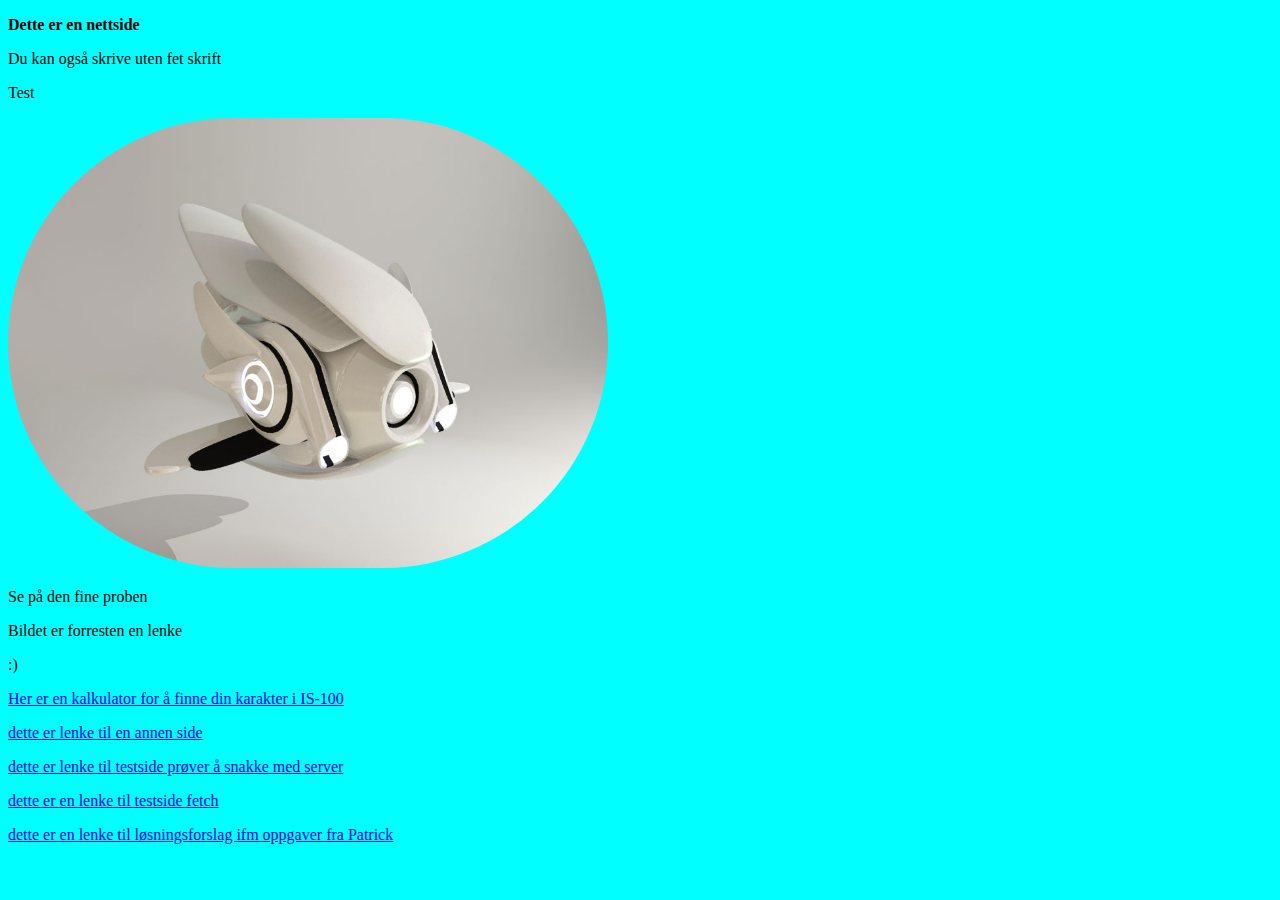
<file: index.html>
<!DOCTYPE html>
<html lang="NB">
<head>
<meta charset="UTF-8"/>
  <meta http-equiv="X-UA-compatible" content="IE=edge,chrome=1,firefox=1"/>
<title>Dette er en nettside</title>
<link rel="stylesheet" href="stylesheets/Stylesheet.css" />


  </head>
  <body>
	

  <p><strong>Dette er en nettside</strong></p>
  <p>Du kan også skrive uten fet skrift</p>
  <p>Test</p>
	  <a href="about.html">
    <img src="probeclean.jpg" alt="Noe gikk galt">
    </a>
		  
		  
  <p>Se på den fine proben</p><p>Bildet er forresten en lenke</p>
	  <p>:)</p>
<a href="scripts/link.html">
   <p>Her er en kalkulator for å finne din karakter i IS-100</p>
</a>

	  <a href="about.html">
          <p>dette er lenke til en annen side</p>
	  </a>
	  
	  
	  <a href="post.html">
          <p>dette er lenke til testside prøver å snakke med server</p>
	  </a>

  <a href="fetch.html">
      <p>dette er en lenke til testside fetch</p>

  </a>

  <a href="kodekurs.html">
      <p>dette er en lenke til løsningsforslag ifm oppgaver fra Patrick</p>

  </a>


  </body>
      </html>
</file>
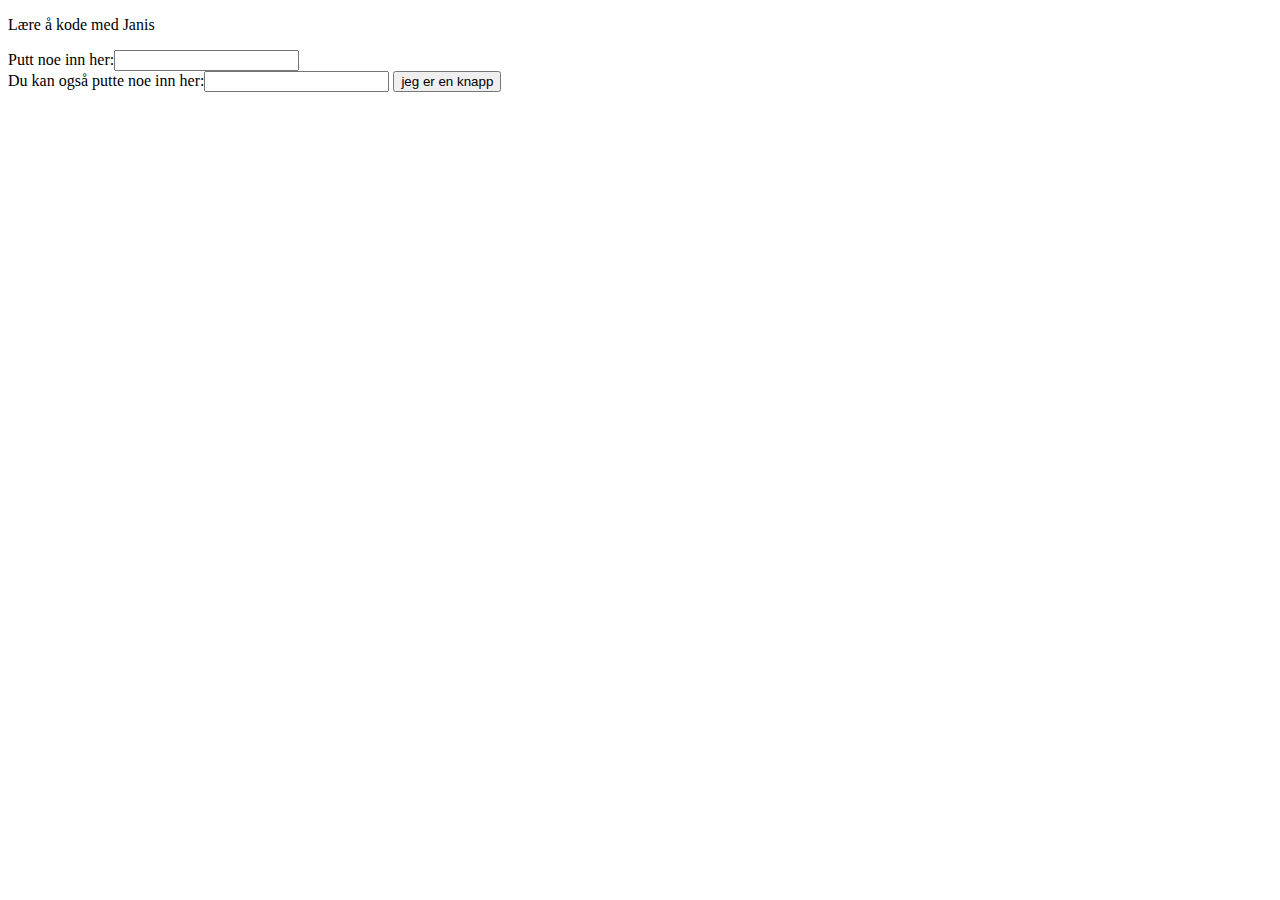
<file: janis.html>
<!DOCTYPE html>
<html lang="NB">
  <head>
    <meta charset="UTF-8"/>
    <title>Kurs med Janis</title>
    
    
    <p>Lære å kode med Janis</p>
    
    <style>
      .mads {
        border: 1px solid black;
        padding: 20px;
        color: green;
        margin: 20px;
        font-size: 2em
      }
</style>




    
  </head>


<body>


  Putt noe inn her:<input type="text" id="inputKar1">
<br>
Du kan også putte noe inn her:<input type="text"  id="inputKar2">
<input type="button" value="jeg er en knapp" id="btnok">



</body>



</html>
</file>
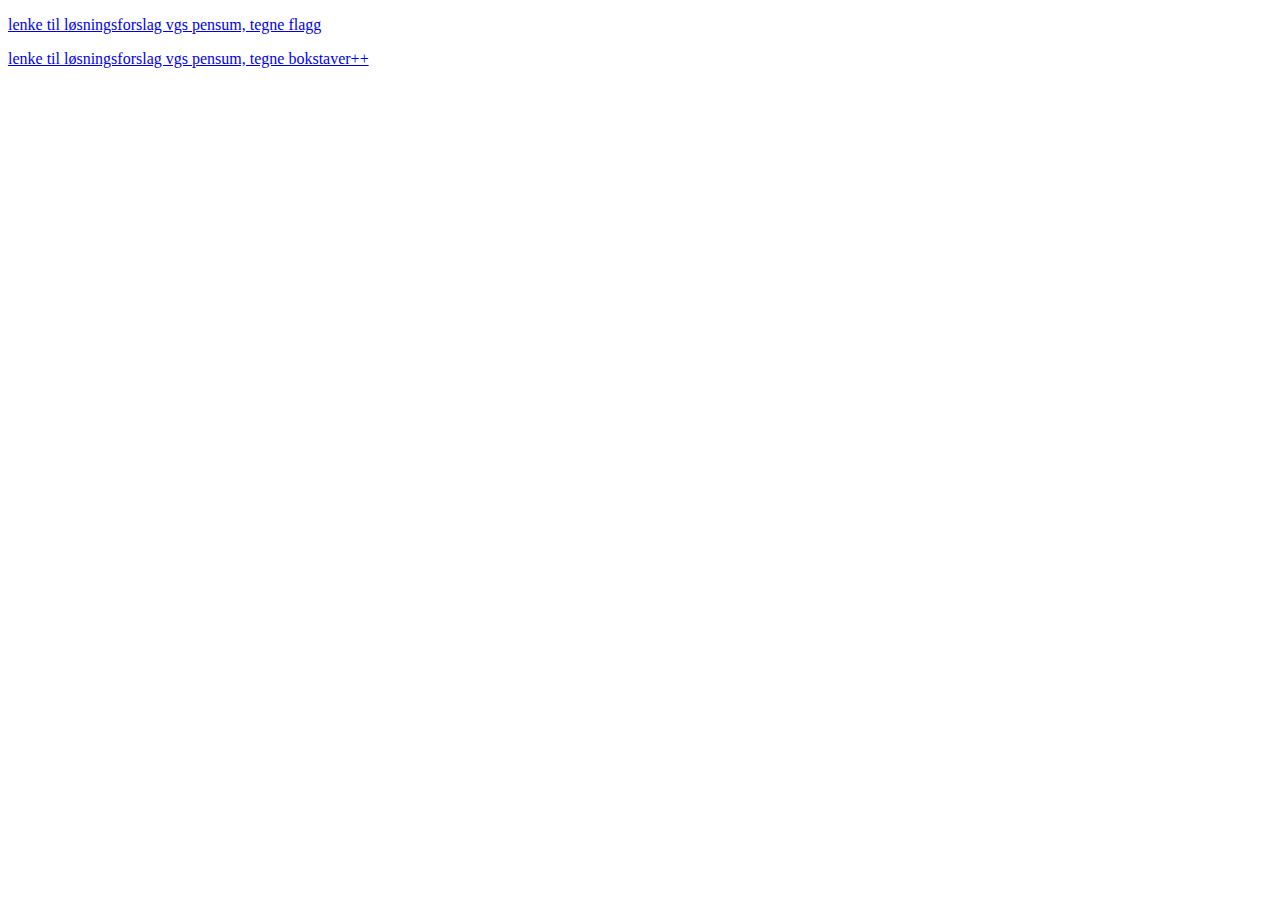
<file: kodekurs.html>
<!DOCTYPE html>
<html lang="en">
<head>
    <meta charset="UTF-8">
    <title>Title</title>
</head>
<body>

<a href="vgspensumflagg.html">
    <p>lenke til løsningsforslag vgs pensum, tegne flagg</p>

</a>

<a href="vgspensum.html">
    <p>lenke til løsningsforslag vgs pensum, tegne bokstaver++</p>

</a>



</body>
</html>
</file>
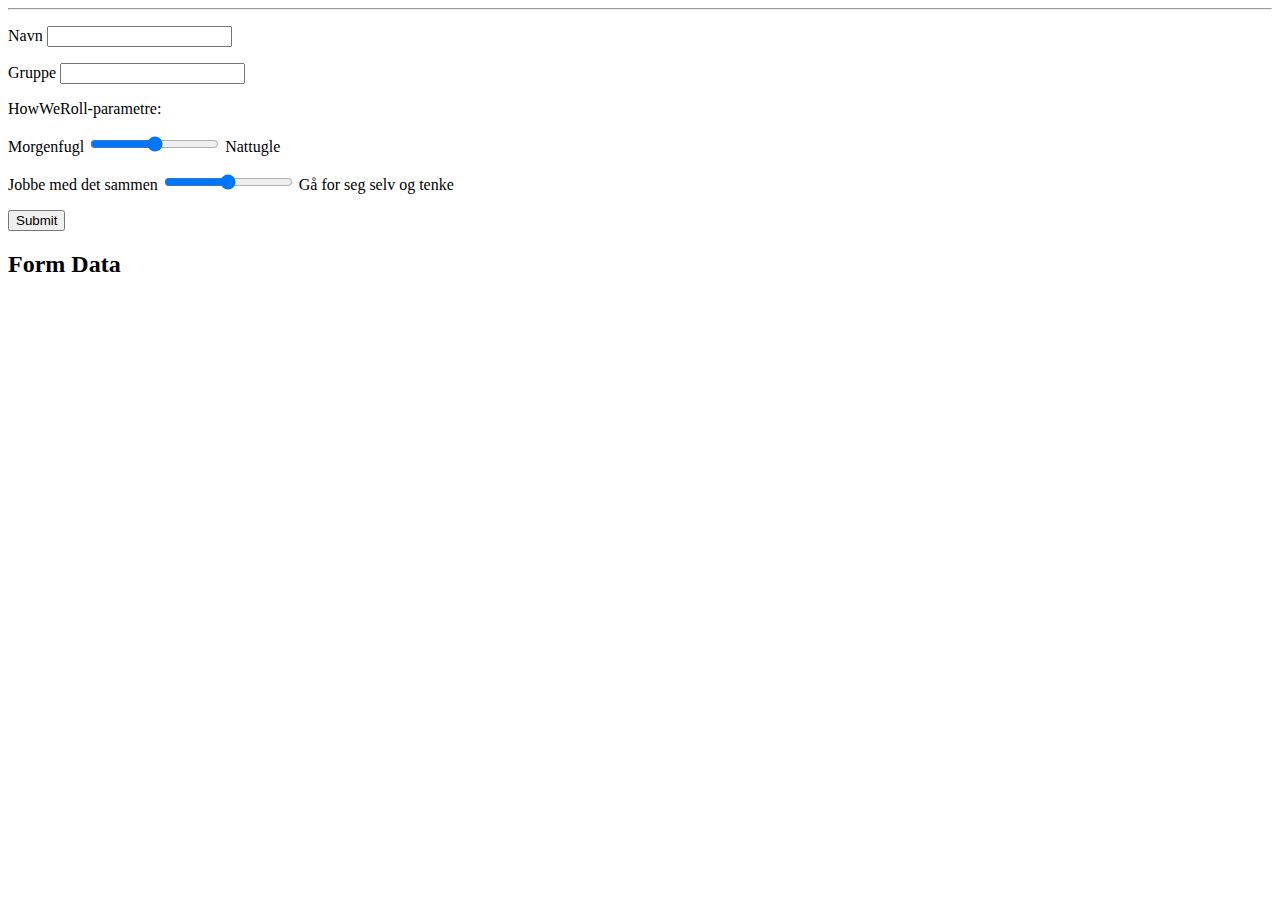
<file: post.html>
<!DOCTYPE html>
<html lang="NB">
<head>
<meta charset="UTF-8"/>
  <meta http-equiv="X-UA-compatible" content="IE=edge,chrome=1,firefox=1"/>
<title>Prøver å snakke med server</title>



  </head>
  <body>
  <hr>
  <form>
      <p><label for="data01">Navn</label>
          <input type="text" name="data01" id="data01" /></p>

      <p><label for="data02">Gruppe</label>
          <input type="text" name="data02" id="data02" /></p>

      <p>HowWeRoll-parametre:</p>

      <p>
          <!-- dorn - day or night -->
          <label for="dorn">Morgenfugl</label>
          <input type="range" id="dorn" name="dorn" value="50">
          <label for="dorn">Nattugle</label>
      </p>

      <p>
          <!-- cora - cooperate or alone -->
          <label for="cora">Jobbe med det sammen</label>
          <input type="range" id="cora" name="cora" value="50">
          <label for="cora">Gå for seg selv og tenke</label>
      </p>


      <button type="submit">Submit</button>


  </form>

  <div class="results">
      <h2>Form Data</h2>
      <pre></pre>
  </div>







  <script>
      // From https://developer.mozilla.org/en-US/docs/Web/API/Fetch_API/Using_Fetch (seen 2021-09-27)
      // Example POST method implementation using fetch:
      async function postData(url = '', data = {}) {
          // Default options are marked with *
          const response = await fetch(url, {
              method: 'POST', // *GET, POST, PUT, DELETE, etc.
              mode: 'cors', // no-cors, *cors, same-origin
              cache: 'no-cache', // *default, no-cache, reload, force-cache,only-if-cached
              credentials: 'same-origin', // include, *same-origin, omit
              headers: {
                  'Content-Type': 'application/json',
                  // 'Content-Type': 'application/x-www-form-urlencoded',
              },
              redirect: 'follow', // manual, *follow, error
              referrerPolicy: 'no-referrer', // no-referrer,*no-referrer-when-downgrade, origin, origin-when-cross-origin, same-origin, strict-origin, strict-origin-when-cross-origin, unsafe-url
              body: JSON.stringify(data) // body data type must match"Content-Type"header
          });
          return response.json(); // parses JSON response into native JavaScriptobjects
      }

      function handleSubmit(event) {
          event.preventDefault();
          const data = new FormData(event.target);
          const formJSON = Object.fromEntries(data.entries());
          const results = document.querySelector('.results pre');
          postData('https://bacit.info/', formJSON)
              .then(data => {
                  results.innerText = JSON.stringify(data, null, 2);
              });
      }
      const form = document.querySelector('form');
      form.addEventListener('submit', handleSubmit);
  </script>
  </body>
      </html>
</file>
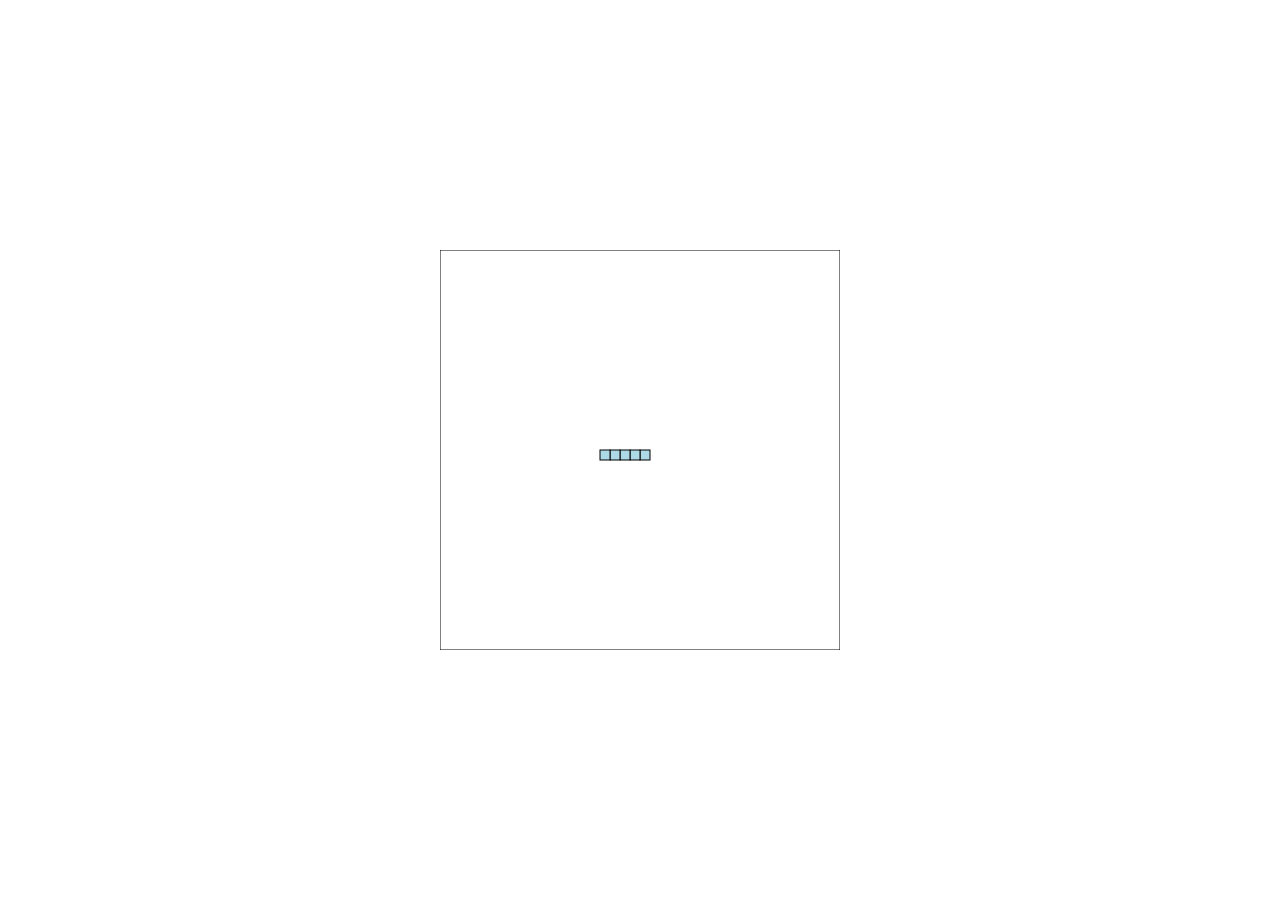
<file: Snake.html>
<!DOCTYPE html>
<html lang="en">
<head>
    <meta charset="UTF-8">
    <title>Title</title>
</head>
<body>

<canvas id="snakeboard" width="400" height="400"></canvas>

<style>
    #snakeboard {
        position: absolute;
        top: 50%;
        left: 50%;
        transform: translate(-50%, -50%);
    }
</style>
</body>

<script>
    const board_border = 'black';
    const board_background = "white";
    const snake_col = 'lightblue';
    const snake_border = 'darkblue';

    let snake = [
        {x: 200, y: 200},
        {x: 190, y: 200},
        {x: 180, y: 200},
        {x: 170, y: 200},
        {x: 160, y: 200}
    ]

    // Get the canvas element
    const snakeboard = document.getElementById("snakeboard");
    // Return a two dimensional drawing context
    const snakeboard_ctx = snakeboard.getContext("2d");
    // Start game
    main();

    // main function called repeatedly to keep the game running
    function main() {
        clearCanvas();
        drawSnake();
    }

    // draw a border around the canvas
    function clearCanvas() {
        //  Select the colour to fill the drawing
        snakeboard_ctx.fillStyle = board_background;
        //  Select the colour for the border of the canvas
        snakeboard_ctx.strokestyle = board_border;
        // Draw a "filled" rectangle to cover the entire canvas
        snakeboard_ctx.fillRect(0, 0, snakeboard.width, snakeboard.height);
        // Draw a "border" around the entire canvas
        snakeboard_ctx.strokeRect(0, 0, snakeboard.width, snakeboard.height);
    }

    // Draw the snake on the canvas
    function drawSnake() {
        // Draw each part
        snake.forEach(drawSnakePart)
    }

    // Draw one snake part
    function drawSnakePart(snakePart) {

        // Set the colour of the snake part
        snakeboard_ctx.fillStyle = snake_col;
        // Set the border colour of the snake part
        snakeboard_ctx.strokestyle = snake_border;
        // Draw a "filled" rectangle to represent the snake part at the coordinates
        // the part is located
        snakeboard_ctx.fillRect(snakePart.x, snakePart.y, 10, 10);
        // Draw a border around the snake part
        snakeboard_ctx.strokeRect(snakePart.x, snakePart.y, 10, 10);
    }
    function move_snake() {
        // Create the new Snake's head
        const head = {x: snake[0].x + dx, y: snake[0].y + dy};
        // Add the new head to the beginning of snake body
        snake.unshift(head);
        snake.pop();
    }
</script>
</html>
</file>
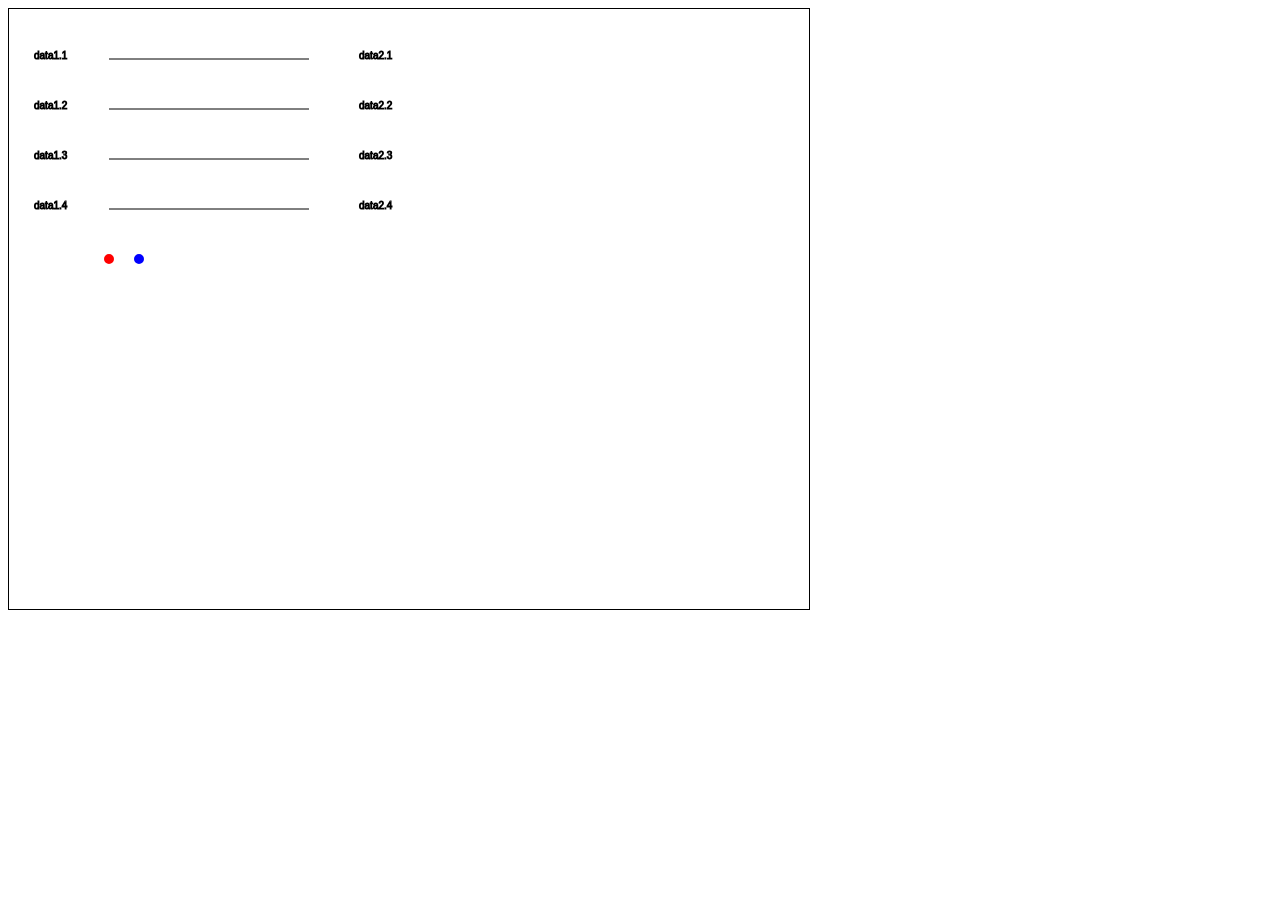
<file: tegning.html>
<!DOCTYPE html>
<html lang="en">
<head>
    <meta charset="UTF-8">
    <title>Title</title>
</head>
<body>


<canvas id="myCanvas" width="800" height="600" style="border:1px solid;">Nettleseren din støtter ikke HTML5</canvas>

<script>
    //definerer variabler
    var startY= 50;
    var startX=100;
    var mellomrom=50;
    var lengde=200;
    var radius=5;
var startY2= 50;
    var myCanvas =document.getElementById("myCanvas"); //canvas med navn myCanvas blir tegnet, ctx er innholdet i myCanvas
    var ctx =myCanvas.getContext("2d");

fetch('https://bacit.info/hwr/20211003112304-40755a01bcb87af92e51de51bbd7a7c6.json')
.then(function (response) {
return response.json();
})
.then(function (data) {
tegne(data);
})


.catch(function (err) {
console.log('error: ' + err);
});
function tegne(data) {
ctx.beginPath();
ctx.moveTo(startX+parseFloat(data.dorn),startY2);
ctx.arc(startX+parseFloat(data.dorn),startY2,5,0,2*Math.PI);
ctx.fill()
    ctx.fillStyle="blue"
ctx.stroke();
alert(startX+parseFloat(data.dorn));

}









    //lager array/ lister for tesks på begge sider av linjen:
    //Her kan en legge in flere data/tekst ved å skrive ", 'dataEksempel'".
    // Koden under vil da automatisk opprette en ny linje og ny tekst for hver ny data som blir lagt til i lista
    //Merk at for hver "data1" (i data1Array) må det legges til en motpart "data2" på samme plass (i data2Array)
    var data1Array =["data1.1", "data1.2", "data1.3", "data1.4"]; //tekst på venstre side
    var data2Array =["data2.1", "data2.2", "data2.3", "data2.4"]; //tekst på høyre side

    ctx.strokeStyle="black"; //linjefarge
    ctx.font = '10px arial'; //tekst stil

    //lager en "løkke" for å tegne alle linjer og tekst:

    for(var teller=0; teller<data1Array.length ;teller++){ //variabelen "teller" starter som 0. Koden inni "{}" blir gjentatt så lenge
    //variabelen "teller" er mindre enn lengden til arrayen/ listen "data1Array". På slutten av "{}" øker verdien "teller" med 1
    //dermed vil koden bli gjentatt så mange ganger som antall data i "dataArray".

    ctx.strokeText(data1Array[teller], startX-75, startY ); //tegner tekst på venstre side
    ctx.beginPath(); //begynner ny "sti" for tegning
    ctx.moveTo(startX, startY); //Setter startpunkt for tegningen/linjen
    ctx.lineTo(startX+lengde, startY); //bestemmer hvor linjen skal gå
    ctx.strokeText(data2Array[teller], startX+lengde+50, startY); //tegner tekst på høyre side
    ctx.stroke(); //komando for å sette i gang tegningen
    ctx.closePath(); //avslutter "stien" for tegningen
    startY=startY+mellomrom; //øker Y-verdi med "mellomrom" (devinert ovenfor) for å få avstand til neste linje som blir tegnet
    //Det går an å endre alle variablene ovenfor (mellomrom, startverdi x, startverdi Y etx)
}

    //vi kan senere legge fargede sirkler på lijene for å raportere dataen som vi har samlet inn

    //Koden under er ikke aktuell enda, men verdt å se på for å forstå hvordan en kan tegne kuler
    //(fortsetter med koden når vi finner ut hvordan en henter ut data fra serveren) ;)

    //rød kule
    ctx.beginPath(); //begynner "sti"
    ctx.fillStyle="red"; //setter fyllfargen til rød
    ctx.moveTo(startX, startY); //definerer startpunkt
    ctx.arc(startX,startY,radius,0, 2*Math.PI); //lager en sirkel
    ctx.fill(); //fyller sirkelen med farge
    ctx.closePath(); //avslutter "sti"

    //blå kule
    ctx.beginPath();
    ctx.fillStyle="blue";
    ctx.moveTo(startX+30, startY)
    ctx.arc(startX+30,startY,radius,0, 2*Math.PI);
    ctx.fill();



</script>

</body>
</html>
</file>
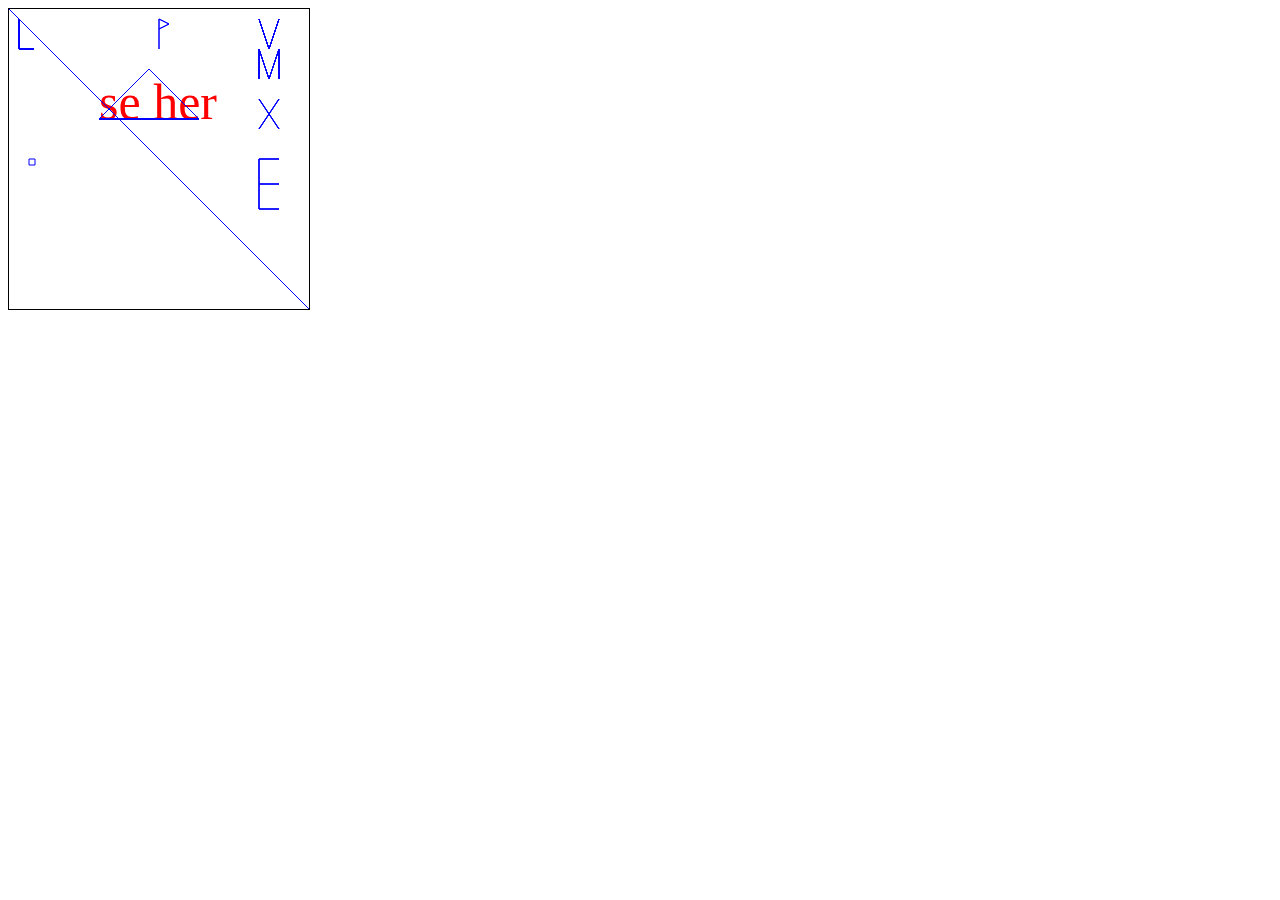
<file: vgspensum.html>
<!DOCTYPE html>
<html lang="en">
<head>
    <meta charset="UTF-8">
    <title>koding med patrick</title>
</head>
<body>




<canvas id="myCanvas" width="300" height="300" style="border:1px solid;"></canvas>


<script>
    //kobler sammen mot html objekt ovenfor
    var myCanvas =document.getElementById("myCanvas");
    //definer ctx som innholdet i canvaset
    var ctx= myCanvas.getContext("2d");

    ctx.fillStyle   = 'red';
    ctx.strokeStyle = 'blue';

    //definerer startpunkt, linje til, linje til og stopp.
    ctx.beginPath();
    ctx.moveTo(90,110);
    ctx.lineTo(140,60);
    ctx.lineTo(190,110);
    ctx.closePath();


    ctx.font="50px Georgia";
    ctx.fillText("se her", 90, 110)
    ctx.stroke();


    ctx.moveTo(0,0);
    ctx.lineTo(300,300);
    ctx.stroke();


    ctx.moveTo(10,10);
    ctx.lineTo(10,40);
    ctx.lineTo(25,40);
    ctx.stroke();

    ctx.moveTo(250,10);
    ctx.lineTo(260,40);
    ctx.lineTo(270,10);
    ctx.stroke();

    ctx.moveTo(250,70);
    ctx.lineTo(250,40);
    ctx.lineTo(260,70);
    ctx.lineTo(270,40);
    ctx.lineTo(270,70)
    ctx.stroke();



    ctx.moveTo(250,90);
    ctx.lineTo(270,120);
    ctx.moveTo(270,90);
    ctx.lineTo(250,120);
    ctx.stroke();

    ctx.moveTo(270,150);
    ctx.lineTo(250,150);
    ctx.lineTo(250,200);
    ctx.lineTo(270,200);
    ctx.moveTo(270,175);
    ctx.lineTo(250,175);
    ctx.stroke();


    ctx.moveTo(150,40);
    ctx.lineTo(150,10);
    ctx.lineTo(160,15);
    ctx.lineTo(150,20);
    ctx.stroke();

    ctx.rect(20,150,6,6);
    ctx.stroke();




</script>
</body>
</html>
</file>
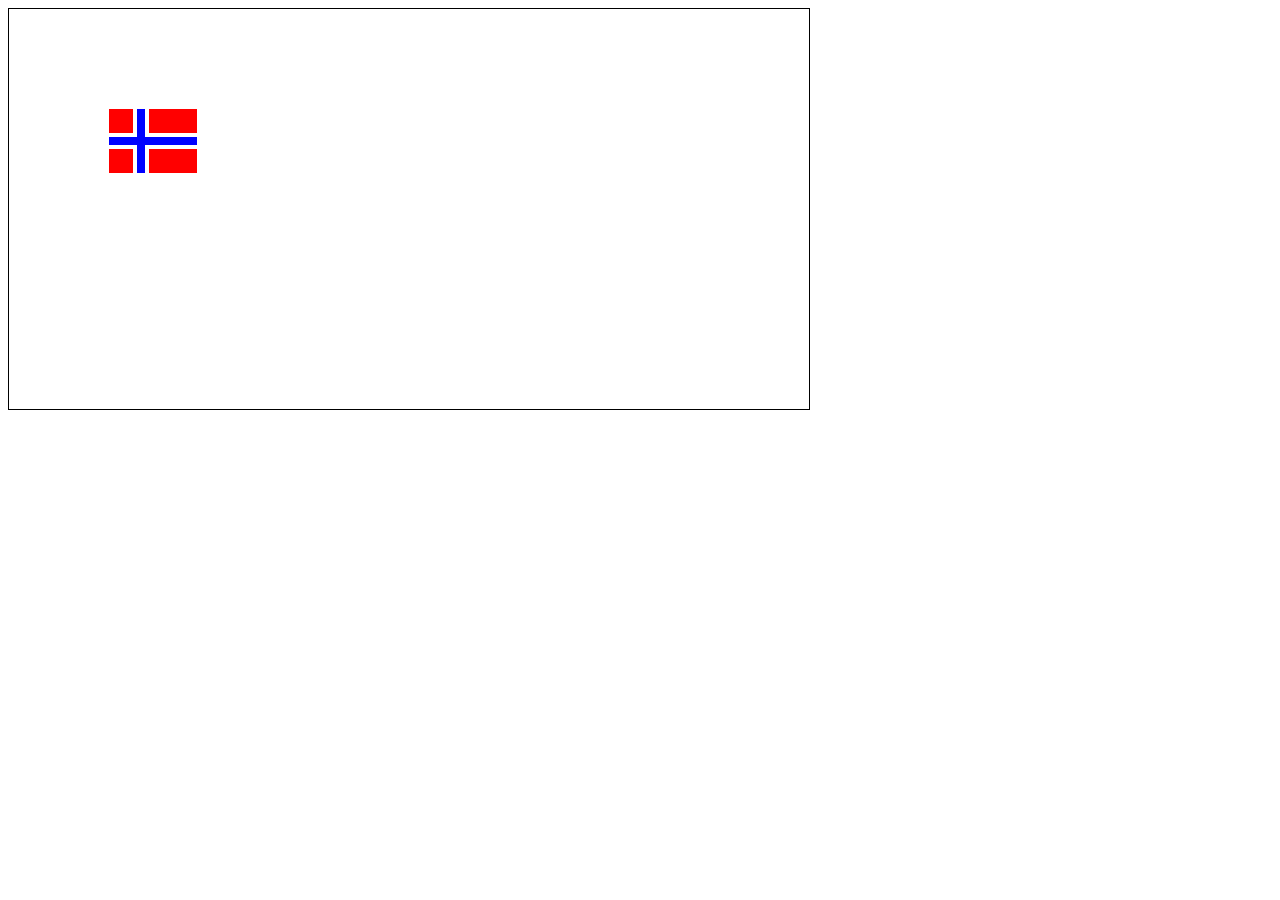
<file: vgspensumflagg.html>
<!DOCTYPE html>
<html lang="en">
<head>
    <meta charset="UTF-8">
    <title>Title</title>
</head>
<body>

<canvas id="myCanvas" width="800" height="400" style="border:1px solid;"></canvas>



<script>
const myCanvas =document.getElementById("myCanvas");
const ctx= myCanvas.getContext("2d");



ctx.fillStyle='red';
ctx.fillRect(100,100,24,24);

ctx.fillStyle='blue';
ctx.fillRect(128,100,8,64);

ctx.fillStyle='red';
ctx.fillRect(140,100,48,24);

ctx.fillStyle='blue';
ctx.fillRect(100,128,88,8);

ctx.fillStyle='red';
ctx.fillRect(100,140,24,24);

ctx.fillStyle='red';
ctx.fillRect(140,140,48,24);


</script>
</body>
</html>
</file>
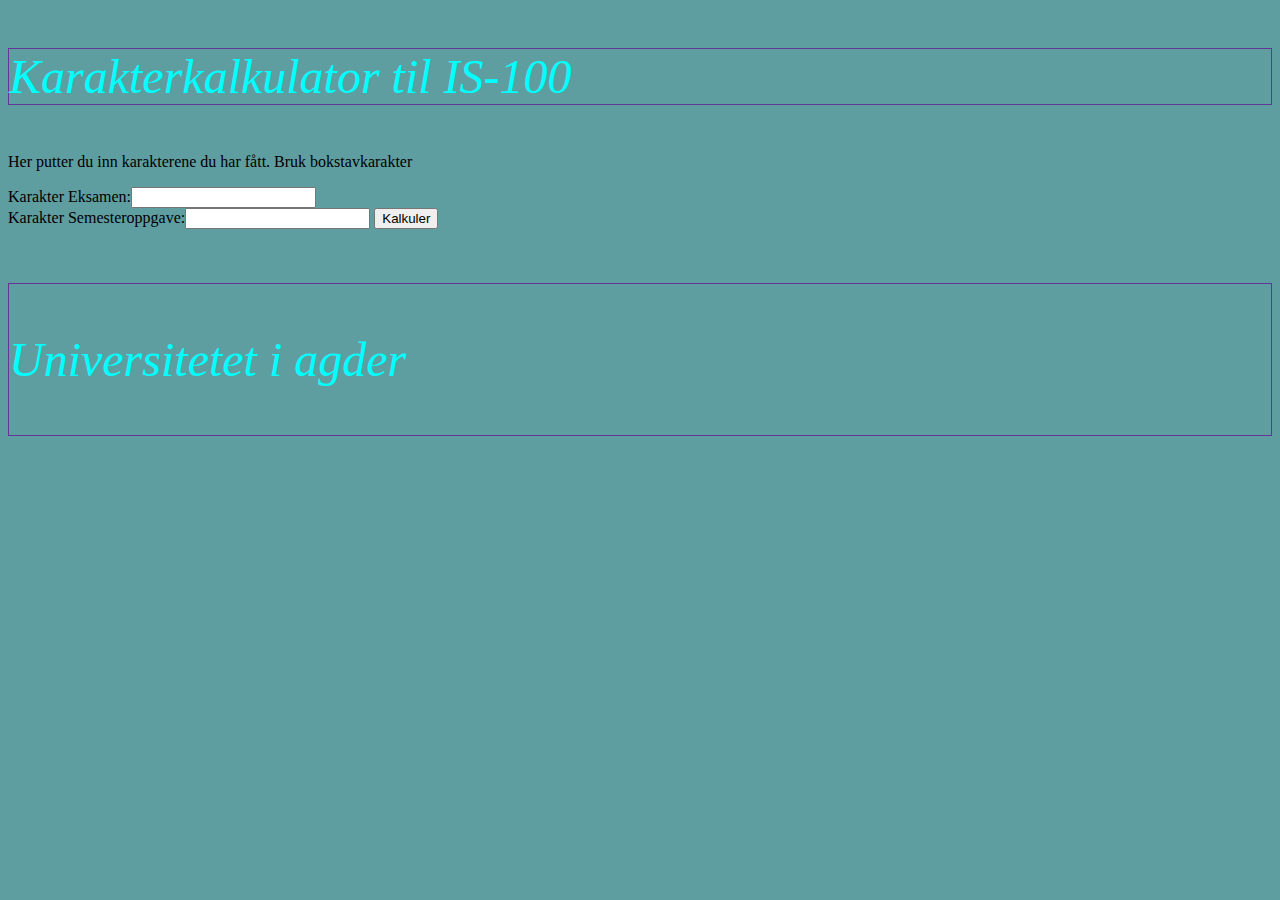
<file: scripts/link.html>
<!doctype html>
<html lang="NB">
<head>
    <meta charset="UTF-8"/>
    <meta http-equiv="X-UA-compatible" content="IE=edge,chrome=1,firefox=1"/>
    <title>Janiskodekurs</title>
    <link rel="stylesheet" href="link.css"/>

    <style>
        .a {
            border: 1px solid rebeccapurple;
            color: aqua;
            font-size: 3em;
            font-style: italic;
        }

        .b {
            border: 40px solid azure;
            color: black;
            font-size: 2em;
            font-style: italic;

        }

        .c {
            color: darkred;
            font-size: 5em;
            font-style: italic;
        }




    </style>

</head>
<body>

<p class="a">
    Karakterkalkulator til IS-100</p>

<p>Her putter du inn karakterene du har fått. Bruk bokstavkarakter</p>

Karakter Eksamen:<input type="text" id="inputKar1">
<br>
Karakter Semesteroppgave:<input type="text"  id="inputKar2">
<input type="button" value="Kalkuler" id="btnok">

<h1 class="c" id="tilbakemelding"></h1>





    <div class="container">
<div class="a">
<p>Universitetet i agder</p>

</div>
    </div>


<h1 id="tilbakemelding2"></h1>


<script>
    var inputKar1=document.getElementById("inputKar1");
    var inputKar2=document.getElementById("inputKar2");
    var btnok=document.getElementById("btnok");
    var Kar1;
    var Kar2;
    var tilbakemelding=document.getElementById("tilbakemelding");

    var A=6;
    var B=5;
    var C=4;
    var D=3;
    var E=2;
    var F=0;

    var a=6;
    var b=5;
    var c=4;
    var d=3;
    var e=2;
    var f=0;

    var tilbakemedling2=document.getElementById("tilbakemelding2");


    btnok.onclick=function (){
        if (inputKar1.value=="A") {Kar1=6;};
        if (inputKar1.value=="B") {Kar1=5;};
        if (inputKar1.value=="C") {Kar1=4;};
        if (inputKar1.value=="D") {Kar1=3;};
        if (inputKar1.value=="E") {Kar1=2;};
        if (inputKar1.value=="F") {Kar1=0;};

        if (inputKar2.value=="A") {Kar2=6;};
        if (inputKar2.value=="B") {Kar2=5;};
        if (inputKar2.value=="C") {Kar2=4;};
        if (inputKar2.value=="D") {Kar2=3;};
        if (inputKar2.value=="E") {Kar2=2;};
        if (inputKar2.value=="F") {Kar2=0;};

        if (inputKar1.value=="a") {Kar1=6;};
        if (inputKar1.value=="b") {Kar1=5;};
        if (inputKar1.value=="c") {Kar1=4;};
        if (inputKar1.value=="d") {Kar1=3;};
        if (inputKar1.value=="e") {Kar1=2;};
        if (inputKar1.value=="f") {Kar1=0;};

        if (inputKar2.value=="a") {Kar2=6;};
        if (inputKar2.value=="b") {Kar2=5;};
        if (inputKar2.value=="c") {Kar2=4;};
        if (inputKar2.value=="d") {Kar2=3;};
        if (inputKar2.value=="e") {Kar2=2;};
        if (inputKar2.value=="f") {Kar2=0;};



        var karakter=((Kar1*40)+(Kar2*60))/100;
        tilbakemelding.innerHTML




        if(karakter<=1.4){
            tilbakemelding.innerHTML="DU STYRKER DIN NOOB";
        }

        if (karakter >= 4.5 && karakter<=5.4) {
            tilbakemelding.innerHTML="B";
        }

        if (karakter >= 2.5 && karakter<=3.4) {
            tilbakemelding.innerHTML = "D";
        }

        if (karakter >= 3.5 && karakter<=4.4) {
            tilbakemelding.innerHTML="C";
        }

        if (karakter >= 5.5 && karakter<=6.4) {
            tilbakemelding.innerHTML="A";
        }

        if (karakter >= 1.5 && karakter<=2.4) {
            tilbakemelding.innerHTML="E";
        }

        if(Kar1==0){
            tilbakemelding.innerHTML="stryk";
            tilbakemedling2.innerHTML="stryk";
        }
        else if(Kar2==0){
            tilbakemelding.innerHTML="stryk";
            tilbakemedling2.innerHTML="stryk";
        }

        else {tilbakemelding2.innerHTML="Din tallkarakter i IS-100 er "+karakter+"!";}
    }



</script>



</body>
</html>
</file>
<file: stylesheets/Stylesheet.css>
body {
    Background-color: aqua;
}


  img {
    width: 600px;
    border-radius: 300px;
    float: middle;
    
    
  }
</file>
<file: scripts/link.css>
body {
    Background-color: cadetblue;
}
</file>
